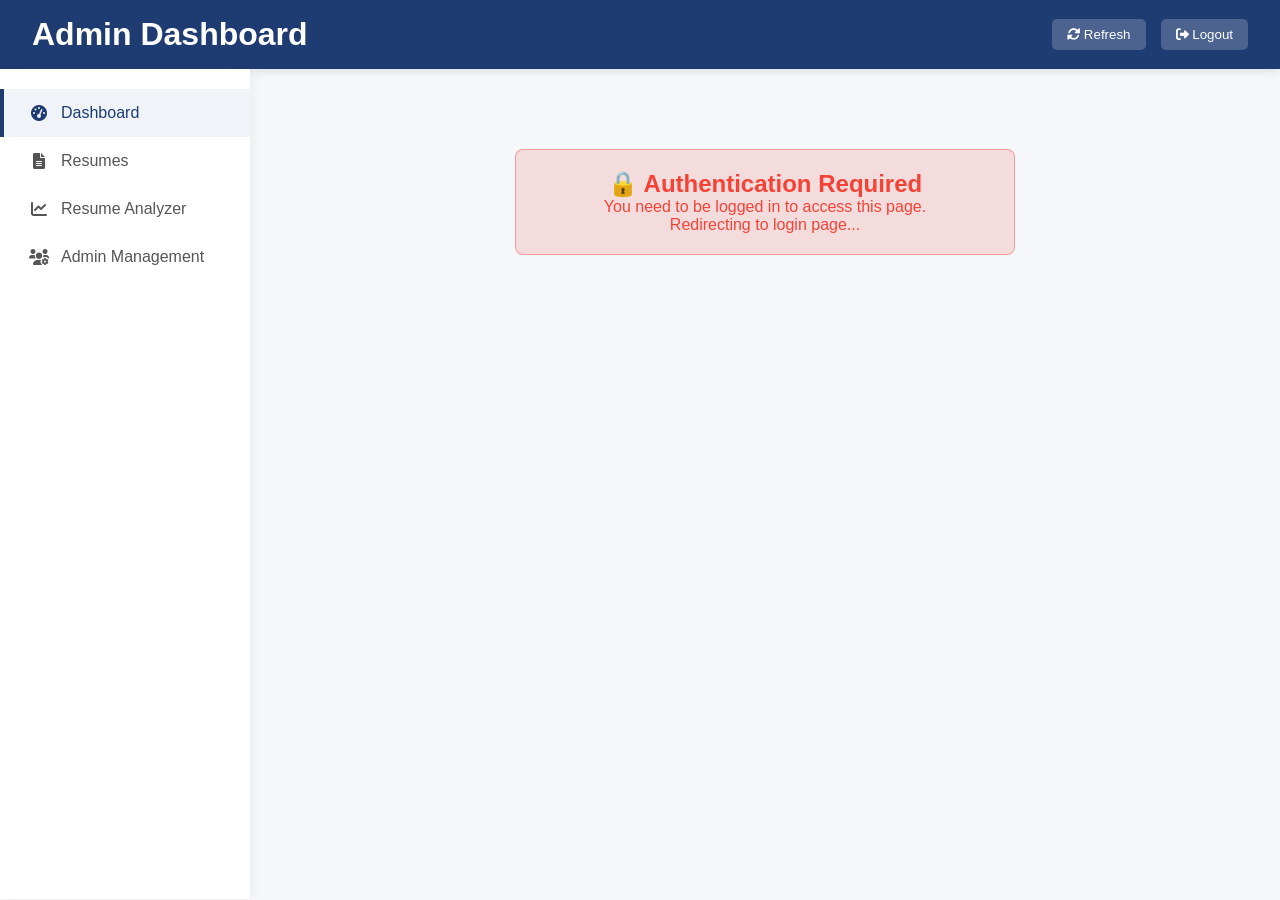
<file: admin-dashboard.html>
<!DOCTYPE html>
<html lang="en">
<head>
    <meta charset="UTF-8">
    <meta name="viewport" content="width=device-width, initial-scale=1.0">
    <title>Admin Dashboard - AIU Smart Resume Analyzer</title>
    <link rel="icon" type="image/png" href="/static/favicon.png">
    <link rel="stylesheet" href="https://cdnjs.cloudflare.com/ajax/libs/font-awesome/6.0.0/css/all.min.css">
    <style>
        * {
            margin: 0;
            padding: 0;
            box-sizing: border-box;
            font-family: 'Segoe UI', Tahoma, Geneva, Verdana, sans-serif;
        }
        
        body {
            background-color: #f5f7fa;
            min-height: 100vh;
        }
        
        .admin-header {
            background: #1e3c72;
            color: white;
            padding: 1rem 2rem;
            display: flex;
            justify-content: space-between;
            align-items: center;
            box-shadow: 0 2px 10px rgba(0, 0, 0, 0.1);
        }
        
        .logo-section h1 {
            margin: 0;
        }
        
        .admin-actions {
            display: flex;
            gap: 15px;
        }
        
        .admin-actions button {
            background: rgba(255, 255, 255, 0.2);
            border: none;
            color: white;
            padding: 8px 15px;
            border-radius: 5px;
            cursor: pointer;
            transition: background 0.3s;
        }
        
        .admin-actions button:hover {
            background: rgba(255, 255, 255, 0.3);
        }
        
        .admin-actions button:disabled {
            background: rgba(255, 255, 255, 0.1);
            cursor: not-allowed;
            opacity: 0.6;
        }
        
        .admin-container {
            display: flex;
            min-height: calc(100vh - 70px);
        }
        
        .sidebar {
            width: 250px;
            background: white;
            padding: 20px 0;
            box-shadow: 2px 0 10px rgba(0, 0, 0, 0.05);
        }
        
        .sidebar-menu {
            list-style: none;
        }
        
        .menu-item {
            padding: 15px 25px;
            display: flex;
            align-items: center;
            color: #555;
            cursor: pointer;
            transition: all 0.3s;
            border-left: 4px solid transparent;
        }
        
        .menu-item i {
            margin-right: 12px;
            width: 20px;
            text-align: center;
        }
        
        .menu-item:hover, .menu-item.active {
            background: #f0f4f8;
            color: #1e3c72;
            border-left: 4px solid #1e3c72;
        }
        
        .content {
            flex: 1;
            padding: 30px;
            overflow-y: auto;
        }
        
        .dashboard-title {
            margin-bottom: 25px;
            color: #1e3c72;
            padding-bottom: 15px;
            border-bottom: 2px solid #eaeaea;
        }
        
        .stats-container {
            display: grid;
            grid-template-columns: repeat(auto-fit, minmax(250px, 1fr));
            gap: 20px;
            margin-bottom: 30px;
        }
        
        .stat-card {
            background: white;
            border-radius: 10px;
            padding: 25px;
            box-shadow: 0 5px 15px rgba(0, 0, 0, 0.05);
            text-align: center;
        }
        
        .stat-card i {
            font-size: 2.5rem;
            margin-bottom: 15px;
            color: #1e3c72;
        }
        
        .stat-value {
            font-size: 2rem;
            font-weight: bold;
            color: #1e3c72;
            margin-bottom: 5px;
        }
        
        .stat-label {
            color: #777;
            font-size: 1rem;
        }
        
        .data-table {
            width: 100%;
            border-collapse: collapse;
            background: white;
            border-radius: 10px;
            overflow: hidden;
            box-shadow: 0 5px 15px rgba(0, 0, 0, 0.05);
            margin-top: 20px;
        }
        
        .data-table th {
            background: #1e3c72;
            color: white;
            padding: 15px;
            text-align: left;
        }
        
        .data-table td {
            padding: 15px;
            border-bottom: 1px solid #eee;
        }
        
        .data-table tr:hover {
            background: #f9f9f9;
        }
        
        .action-btn {
            padding: 5px 10px;
            margin-right: 5px;
            border: none;
            border-radius: 4px;
            cursor: pointer;
            color: white;
            font-size: 0.9rem;
            text-decoration: none;
            display: inline-block;
        }
        
        .analyze-btn {
            background: #2196F3;
        }
        
        .analyze-btn:hover {
            background: #1976D2;
        }
        
        .analyze-btn:disabled {
            background: #9e9e9e;
            cursor: not-allowed;
        }
        
        .download-btn {
            background: #4caf50;
        }
        
        .download-btn:hover {
            background: #45a049;
        }
        
        .view-btn {
            background: #ff9800;
        }
        
        .view-btn:hover {
            background: #f57c00;
        }
        
        .delete-btn {
            background: #f44336;
        }
        
        .delete-btn:hover {
            background: #d32f2f;
        }
        
        .status-badge {
            padding: 4px 12px;
            border-radius: 20px;
            font-size: 0.8rem;
            font-weight: 500;
        }
        
        .status-pending {
            background: #fff3cd;
            color: #856404;
        }
        
        .status-analyzed {
            background: #d4edda;
            color: #155724;
        }
        
        .loader {
            border: 5px solid #f3f3f3;
            border-top: 5px solid #1e3c72;
            border-radius: 50%;
            width: 50px;
            height: 50px;
            animation: spin 1s linear infinite;
            margin: 30px auto;
            display: none;
        }
        
        @keyframes spin {
            0% { transform: rotate(0deg); }
            100% { transform: rotate(360deg); }
        }
        
        .error-message {
            background: rgba(244, 67, 54, 0.15);
            border: 1px solid rgba(244, 67, 54, 0.4);
            color: #f44336;
            padding: 15px;
            border-radius: 8px;
            margin-bottom: 20px;
            text-align: center;
            display: none;
        }
        
        .search-box {
            padding: 10px 15px;
            border: 1px solid #ddd;
            border-radius: 4px;
            width: 300px;
            margin-bottom: 20px;
        }
        
        .toast {
            position: fixed;
            bottom: 20px;
            right: 20px;
            background: #333;
            color: white;
            padding: 12px 20px;
            border-radius: 6px;
            box-shadow: 0 4px 12px rgba(0, 0, 0, 0.3);
            z-index: 10000;
            opacity: 0;
            transform: translateY(100px);
            transition: all 0.3s ease;
        }

        .toast.show {
            opacity: 1;
            transform: translateY(0);
        }

        .toast.success {
            background: #4caf50;
        }

        .toast.error {
            background: #f44336;
        }

        .auth-error {
            background: rgba(244, 67, 54, 0.15);
            border: 1px solid rgba(244, 67, 54, 0.4);
            color: #f44336;
            padding: 20px;
            border-radius: 8px;
            text-align: center;
            margin: 50px auto;
            max-width: 500px;
        }

        /* Modal Styles */
        .modal {
            display: none;
            position: fixed;
            z-index: 1000;
            left: 0;
            top: 0;
            width: 100%;
            height: 100%;
            background-color: rgba(0,0,0,0.5);
        }

        .modal-content {
            background-color: white;
            margin: 5% auto;
            padding: 0;
            border-radius: 10px;
            width: 90%;
            max-width: 900px;
            max-height: 80%;
            overflow-y: auto;
            position: relative;
        }

        .modal-header {
            background: #1e3c72;
            color: white;
            padding: 20px;
            border-radius: 10px 10px 0 0;
            display: flex;
            justify-content: space-between;
            align-items: center;
        }

        .modal-header h2 {
            margin: 0;
        }

        .close {
            color: white;
            font-size: 28px;
            font-weight: bold;
            cursor: pointer;
            background: none;
            border: none;
        }

        .close:hover {
            opacity: 0.7;
        }

        .modal-body {
            padding: 30px;
        }

        .analysis-result {
            margin-bottom: 30px;
        }

        .analysis-chart {
            text-align: center;
            margin: 20px 0;
        }

        .analysis-chart img {
            max-width: 100%;
            border-radius: 8px;
            box-shadow: 0 4px 8px rgba(0,0,0,0.1);
        }

        .score-display {
            text-align: center;
            margin: 20px 0;
            padding: 30px;
            background: linear-gradient(135deg, #667eea 0%, #764ba2 100%);
            color: white;
            border-radius: 15px;
        }

        .score-value {
            font-size: 4rem;
            font-weight: bold;
            margin-bottom: 10px;
        }

        .score-subtitle {
            font-size: 1.2rem;
            opacity: 0.9;
        }

        .analysis-section {
            margin-bottom: 30px;
        }

        .analysis-section h3 {
            color: #1e3c72;
            margin-bottom: 15px;
            border-bottom: 2px solid #eee;
            padding-bottom: 8px;
        }

        .category-grid {
            display: grid;
            grid-template-columns: repeat(auto-fit, minmax(280px, 1fr));
            gap: 20px;
            margin-top: 20px;
        }

        .category-card {
            background: #f8f9fa;
            padding: 20px;
            border-radius: 10px;
            border-left: 5px solid #1e3c72;
            transition: transform 0.2s;
        }

        .category-card:hover {
            transform: translateY(-2px);
            box-shadow: 0 4px 12px rgba(0,0,0,0.1);
        }

        .category-header {
            display: flex;
            justify-content: space-between;
            align-items: center;
            margin-bottom: 15px;
        }

        .category-title {
            color: #1e3c72;
            font-weight: bold;
            font-size: 1.1rem;
        }

        .category-score {
            background: #1e3c72;
            color: white;
            padding: 4px 12px;
            border-radius: 20px;
            font-size: 0.9rem;
            font-weight: bold;
        }

        .keyword-list {
            display: flex;
            flex-wrap: wrap;
            gap: 8px;
        }

        .keyword-tag {
            background: #e3f2fd;
            color: #1976d2;
            padding: 4px 12px;
            border-radius: 15px;
            font-size: 0.85rem;
            border: 1px solid #bbdefb;
        }

        .no-keywords {
            color: #999;
            font-style: italic;
        }

        .form-container {
            background: white;
            padding: 30px;
            border-radius: 10px;
            box-shadow: 0 5px 15px rgba(0, 0, 0, 0.05);
            margin-bottom: 30px;
        }

        .form-group {
            margin-bottom: 20px;
        }

        .form-group label {
            display: block;
            margin-bottom: 5px;
            font-weight: 500;
            color: #333;
        }

        .form-group input {
            width: 100%;
            padding: 10px 15px;
            border: 1px solid #ddd;
            border-radius: 5px;
            font-size: 1rem;
        }

        .form-group input:focus {
            border-color: #1e3c72;
            outline: none;
        }

        .btn-primary {
            background: #1e3c72;
            color: white;
            padding: 10px 20px;
            border: none;
            border-radius: 5px;
            cursor: pointer;
            font-size: 1rem;
        }

        .btn-primary:hover {
            background: #2a5490;
        }

        .admin-list {
            background: white;
            border-radius: 10px;
            overflow: hidden;
            box-shadow: 0 5px 15px rgba(0, 0, 0, 0.05);
        }

        .admin-item {
            padding: 20px;
            border-bottom: 1px solid #eee;
            display: flex;
            justify-content: space-between;
            align-items: center;
        }

        .admin-item:last-child {
            border-bottom: none;
        }

        .admin-info h4 {
            margin: 0 0 5px 0;
            color: #333;
        }

        .admin-info p {
            margin: 0;
            color: #666;
            font-size: 0.9rem;
        }

        .admin-actions-item {
            display: flex;
            gap: 10px;
        }

        .info-row {
            display: grid;
            grid-template-columns: repeat(auto-fit, minmax(200px, 1fr));
            gap: 15px;
            margin-bottom: 20px;
            padding: 20px;
            background: #f8f9fa;
            border-radius: 10px;
        }

        .info-item {
            display: flex;
            flex-direction: column;
        }

        .info-label {
            font-weight: 500;
            color: #666;
            font-size: 0.9rem;
            margin-bottom: 5px;
        }

        .info-value {
            color: #333;
            font-size: 1rem;
        }
    </style>
</head>
<body>
    <!-- Toast container -->
    <div id="toastContainer"></div>

    <!-- Analysis Modal -->
    <div id="analysisModal" class="modal">
        <div class="modal-content">
            <div class="modal-header">
                <h2>Resume Analysis Results</h2>
                <button class="close" onclick="closeAnalysisModal()">&times;</button>
            </div>
            <div class="modal-body" id="analysisModalBody">
                <!-- Analysis content will be loaded here -->
            </div>
        </div>
    </div>

    <header class="admin-header">
        <div class="logo-section">
            <h1>Admin Dashboard</h1>
        </div>
        <div class="admin-actions">
            <button id="refreshBtn"><i class="fas fa-sync-alt"></i> Refresh</button>
            <button id="logoutBtn"><i class="fas fa-sign-out-alt"></i> Logout</button>
        </div>
    </header>
    
    <div class="admin-container">
        <nav class="sidebar">
            <ul class="sidebar-menu">
                <li class="menu-item active" data-section="dashboard">
                    <i class="fas fa-tachometer-alt"></i> Dashboard
                </li>
                <li class="menu-item" data-section="resumes">
                    <i class="fas fa-file-alt"></i> Resumes
                </li>
                <li class="menu-item" data-section="analyzer">
                    <i class="fas fa-chart-line"></i> Resume Analyzer
                </li>
                <li class="menu-item" data-section="admins">
                    <i class="fas fa-users-cog"></i> Admin Management
                </li>
            </ul>
        </nav>
        
        <main class="content">
            <!-- Dashboard Section -->
            <div id="dashboardSection" class="dashboard-section">
                <h2 class="dashboard-title">System Overview</h2>
                
                <div class="stats-container">
                    <div class="stat-card">
                        <i class="fas fa-users"></i>
                        <div class="stat-value" id="totalUsers">Loading...</div>
                        <div class="stat-label">Total Users</div>
                    </div>
                    
                    <div class="stat-card">
                        <i class="fas fa-file-alt"></i>
                        <div class="stat-value" id="totalResumes">Loading...</div>
                        <div class="stat-label">Resumes Uploaded</div>
                    </div>
                    
                    <div class="stat-card">
                        <i class="fas fa-chart-line"></i>
                        <div class="stat-value" id="totalAnalyzed">Loading...</div>
                        <div class="stat-label">Resumes Analyzed</div>
                    </div>
                    
                    <div class="stat-card">
                        <i class="fas fa-star"></i>
                        <div class="stat-value" id="averageScore">Loading...</div>
                        <div class="stat-label">Average ATS Score</div>
                    </div>
                </div>
                
                <h3>Recent Uploads</h3>
                <div id="recentResumes">
                    <p>Loading recent uploads...</p>
                </div>
            </div>
            
            <!-- Resumes Section -->
            <div id="resumesSection" style="display: none;">
                <h2 class="dashboard-title">Resume Management</h2>
                
                <input type="text" id="searchInput" class="search-box" placeholder=" Search resumes...">
                
                <table class="data-table" id="resumesTable">
                    <thead>
                        <tr>
                            <th>Name</th>
                            <th>Email</th>
                            <th>Upload Date</th>
                            <th>Status</th>
                            <th>Score</th>
                            <th>Applied For</th>
                            <th>Actions</th>
                        </tr>
                    </thead>
                    <tbody id="resumesTableBody">
                        <!-- Data will be populated here -->
                    </tbody>
                </table>
                <div class="loader" id="tableLoader"></div>
                <div id="errorMessage" class="error-message"></div>
            </div>
            
            <!-- Resume Analyzer Section -->
            <div id="analyzerSection" style="display: none;">
                <h2 class="dashboard-title">Resume Analyzer</h2>
                
                <h3>Select Resume to Analyze</h3>
                <p>Choose a resume from the list below to perform detailed ATS analysis and generate comprehensive scoring.</p>
                
                <table class="data-table" id="analyzerTable">
                    <thead>
                        <tr>
                            <th>Name</th>
                            <th>Email</th>
                            <th>Upload Date</th>
                            <th>Applied For</th>
                            <th>Status</th>
                            <th>Action</th>
                        </tr>
                    </thead>
                    <tbody id="analyzerTableBody">
                        <!-- Data will be populated here -->
                    </tbody>
                </table>
                <div class="loader" id="analyzerLoader"></div>
            </div>

            <!-- Admin Management Section -->
            <div id="adminsSection" style="display: none;">
                <h2 class="dashboard-title">Admin Management</h2>
                
                <div class="form-container">
                    <h3>Add New Admin</h3>
                    <form id="addAdminForm">
                        <div class="form-group">
                            <label for="adminEmail">Email Address</label>
                            <input type="email" id="adminEmail" name="email" required>
                        </div>
                        <div class="form-group">
                            <label for="adminPassword">Password</label>
                            <input type="password" id="adminPassword" name="password" required>
                        </div>
                        <div class="form-group">
                            <label for="adminPasswordConfirm">Confirm Password</label>
                            <input type="password" id="adminPasswordConfirm" name="confirm_password" required>
                        </div>
                        <button type="submit" class="btn-primary">
                            <i class="fas fa-plus"></i> Add Admin
                        </button>
                    </form>
                </div>

                <div class="admin-list" id="adminsList">
                    <!-- Admin list will be populated here -->
                </div>
                <div class="loader" id="adminsLoader"></div>
            </div>
            
            <!-- Authentication Error Section -->
            <div id="authErrorSection" class="auth-error" style="display: none;">
                <h2>🔒 Authentication Required</h2>
                <p>You need to be logged in to access this page.</p>
                <p>Redirecting to login page...</p>
            </div>
        </main>
    </div>

    <script>
        // Global variables
        let jwtToken = localStorage.getItem('admin_token');
        let allResumes = [];
        let currentSection = 'dashboard';
        
        document.addEventListener('DOMContentLoaded', function() {
            console.log('Dashboard loaded with token:', jwtToken ? 'Present' : 'Missing');
            
            // If no token, show error and redirect
            if (!jwtToken) {
                document.getElementById('authErrorSection').style.display = 'block';
                document.getElementById('dashboardSection').style.display = 'none';
                
                setTimeout(() => {
                    window.location.href = '/admin-login';
                }, 2000);
                return;
            }
            
            // Initialize dashboard
            initializeDashboard();
        });
        
        function initializeDashboard() {
            console.log('Initializing dashboard...');
            
            // Event listeners
            document.getElementById('logoutBtn').addEventListener('click', handleLogout);
            document.getElementById('refreshBtn').addEventListener('click', handleRefresh);
            document.getElementById('searchInput').addEventListener('input', handleSearch);
            document.getElementById('addAdminForm').addEventListener('submit', handleAddAdmin);
            
            // Menu navigation
            document.querySelectorAll('.menu-item').forEach(item => {
                item.addEventListener('click', function() {
                    const section = this.getAttribute('data-section');
                    switchSection(section);
                });
            });
            
            // Load initial data
            loadDashboardData();
        }
        
        function showToast(message, type = 'info') {
            const toastContainer = document.getElementById('toastContainer');
            const toast = document.createElement('div');
            toast.className = `toast ${type}`;
            toast.textContent = message;
            
            toastContainer.appendChild(toast);
            
            setTimeout(() => toast.classList.add('show'), 100);
            
            setTimeout(() => {
                toast.classList.remove('show');
                setTimeout(() => {
                    if (toastContainer.contains(toast)) {
                        toastContainer.removeChild(toast);
                    }
                }, 300);
            }, 3000);
        }
        
        function handleLogout() {
            if (confirm('Are you sure you want to logout?')) {
                localStorage.removeItem('admin_token');
                window.location.href = '/admin-login';
            }
        }
        
        function handleRefresh() {
            if (currentSection === 'resumes') {
                loadResumesData();
            } else if (currentSection === 'analyzer') {
                loadAnalyzerData();
            } else if (currentSection === 'admins') {
                loadAdminsData();
            } else {
                loadDashboardData();
            }
            showToast('Data refreshed successfully', 'success');
        }
        
        function handleSearch() {
            const searchTerm = document.getElementById('searchInput').value.toLowerCase();
            if (!searchTerm) {
                populateResumesTable(allResumes);
                return;
            }
            
            const filtered = allResumes.filter(resume => 
                (resume.name && resume.name.toLowerCase().includes(searchTerm)) ||
                (resume.email && resume.email.toLowerCase().includes(searchTerm)) ||
                (resume.file_name && resume.file_name.toLowerCase().includes(searchTerm)) ||
                (resume.applied_role && resume.applied_role.toLowerCase().includes(searchTerm))
            );
            
            populateResumesTable(filtered);
        }
        
        function switchSection(section) {
            console.log('Switching to section:', section);
            currentSection = section;
            
            // Update active menu item
            document.querySelectorAll('.menu-item').forEach(i => i.classList.remove('active'));
            document.querySelector(`[data-section="${section}"]`).classList.add('active');
            
            // Show selected section
            document.getElementById('dashboardSection').style.display = 'none';
            document.getElementById('resumesSection').style.display = 'none';
            document.getElementById('analyzerSection').style.display = 'none';
            document.getElementById('adminsSection').style.display = 'none';
            
            if (section === 'dashboard') {
                document.getElementById('dashboardSection').style.display = 'block';
                loadDashboardData();
            } else if (section === 'resumes') {
                document.getElementById('resumesSection').style.display = 'block';
                loadResumesData();
            } else if (section === 'analyzer') {
                document.getElementById('analyzerSection').style.display = 'block';
                loadAnalyzerData();
            } else if (section === 'admins') {
                document.getElementById('adminsSection').style.display = 'block';
                loadAdminsData();
            }
        }
        
        async function loadDashboardData() {
            console.log('Loading dashboard data...');
            
            try {
                document.getElementById('totalUsers').textContent = 'Loading...';
                document.getElementById('totalResumes').textContent = 'Loading...';
                document.getElementById('totalAnalyzed').textContent = 'Loading...';
                document.getElementById('averageScore').textContent = 'Loading...';
                
                const statsResponse = await fetch('/api/admin/stats', {
                    headers: {
                        'Authorization': `Bearer ${jwtToken}`
                    }
                });
                
                if (!statsResponse.ok) {
                    if (statsResponse.status === 401) {
                        localStorage.removeItem('admin_token');
                        window.location.href = '/admin-login';
                        return;
                    }
                    throw new Error('Failed to fetch dashboard statistics');
                }
                
                const stats = await statsResponse.json();
                console.log('Dashboard stats:', stats);
                
                document.getElementById('totalUsers').textContent = stats.total_users || 0;
                document.getElementById('totalResumes').textContent = stats.total_resumes || 0;
                
                // Load resumes for additional calculations
                const resumesResponse = await fetch('/api/admin/resumes', {
                    headers: {
                        'Authorization': `Bearer ${jwtToken}`
                    }
                });
                
                if (resumesResponse.ok) {
                    const resumes = await resumesResponse.json();
                    console.log('Loaded resumes:', resumes.length);
                    
                    const analyzedCount = resumes.filter(r => r.ats_score != null).length;
                    document.getElementById('totalAnalyzed').textContent = analyzedCount;
                    
                    const analyzedResumes = resumes.filter(r => r.ats_score != null);
                    if (analyzedResumes.length > 0) {
                        const avgScore = analyzedResumes.reduce((sum, r) => sum + (r.ats_score || 0), 0) / analyzedResumes.length;
                        document.getElementById('averageScore').textContent = `${avgScore.toFixed(1)}%`;
                    } else {
                        document.getElementById('averageScore').textContent = 'N/A';
                    }
                    
                    updateRecentResumesTable(resumes);
                } else {
                    document.getElementById('totalAnalyzed').textContent = 'Error';
                    document.getElementById('averageScore').textContent = 'Error';
                }
                
            } catch (error) {
                console.error('Dashboard error:', error);
                document.getElementById('totalUsers').textContent = 'Error';
                document.getElementById('totalResumes').textContent = 'Error';
                document.getElementById('totalAnalyzed').textContent = 'Error';
                document.getElementById('averageScore').textContent = 'Error';
                showToast('Failed to load dashboard data', 'error');
            }
        }
        
        function updateRecentResumesTable(resumes) {
            const recentResumesDiv = document.getElementById('recentResumes');
            
            if (!resumes || resumes.length === 0) {
                recentResumesDiv.innerHTML = '<p>No resume uploads found</p>';
                return;
            }
            
            const recent = [...resumes].sort((a, b) => 
                new Date(b.upload_date || Date.now()) - new Date(a.upload_date || Date.now())
            ).slice(0, 5);
            
            recentResumesDiv.innerHTML = `
                <table class="data-table">
                    <thead>
                        <tr>
                            <th>Name</th>
                            <th>Upload Date</th>
                            <th>Status</th>
                            <th>Score</th>
                            <th>Role</th>
                        </tr>
                    </thead>
                    <tbody>
                        ${recent.map(resume => {
                            const date = resume.upload_date || '';
                            const isAnalyzed = resume.ats_score != null;
                            return `
                            <tr>
                                <td>${resume.name || 'N/A'}</td>
                                <td>${date.split(' ')[0] || 'N/A'}</td>
                                <td>
                                    <span class="status-badge ${isAnalyzed ? 'status-analyzed' : 'status-pending'}">
                                        ${isAnalyzed ? 'Analyzed' : 'Pending'}
                                    </span>
                                </td>
                                <td><strong>${isAnalyzed ? resume.ats_score + '%' : 'N/A'}</strong></td>
                                <td>${resume.applied_role || 'N/A'}</td>
                            </tr>
                        `}).join('')}
                    </tbody>
                </table>
            `;
        }
        
        async function loadResumesData() {
            console.log('Loading resumes data...');
            
            const loader = document.getElementById('tableLoader');
            const errorMsg = document.getElementById('errorMessage');
            const tableBody = document.getElementById('resumesTableBody');
            
            loader.style.display = 'block';
            errorMsg.style.display = 'none';
            tableBody.innerHTML = '';
            
            try {
                const response = await fetch('/api/admin/resumes', {
                    headers: {
                        'Authorization': `Bearer ${jwtToken}`
                    }
                });
                
                if (!response.ok) {
                    if (response.status === 401) {
                        localStorage.removeItem('admin_token');
                        window.location.href = '/admin-login';
                        return;
                    }
                    throw new Error('Failed to fetch resumes');
                }
                
                allResumes = await response.json();
                console.log('Loaded resumes:', allResumes.length);
                populateResumesTable(allResumes);
                
            } catch (error) {
                console.error('Resumes error:', error);
                errorMsg.textContent = `Error: ${error.message}`;
                errorMsg.style.display = 'block';
            } finally {
                loader.style.display = 'none';
            }
        }
        
        function populateResumesTable(resumes) {
            const tableBody = document.getElementById('resumesTableBody');
            
            if (resumes.length === 0) {
                tableBody.innerHTML = `
                    <tr>
                        <td colspan="7">No resume uploads found</td>
                    </tr>
                `;
                return;
            }
            
            const sortedResumes = [...resumes].sort((a, b) => 
                new Date(b.upload_date || Date.now()) - new Date(a.upload_date || Date.now())
            );
            
            tableBody.innerHTML = sortedResumes.map(resume => {
                const date = resume.upload_date || '';
                const displayDate = date ? date.split(' ')[0] : 'N/A';
                const isAnalyzed = resume.ats_score != null;
                
                return `
                <tr>
                    <td>${resume.name || 'N/A'}</td>
                    <td>${resume.email || 'N/A'}</td>
                    <td>${displayDate}</td>
                    <td>
                        <span class="status-badge ${isAnalyzed ? 'status-analyzed' : 'status-pending'}">
                            ${isAnalyzed ? 'Analyzed' : 'Pending'}
                        </span>
                    </td>
                    <td><strong>${isAnalyzed ? resume.ats_score + '%' : 'N/A'}</strong></td>
                    <td>${resume.applied_role || 'Not specified'}</td>
                    <td>
                        ${!isAnalyzed ? `
                            <button class="action-btn analyze-btn" onclick="analyzeResume('${resume.id}')">
                                <i class="fas fa-chart-line"></i> Analyze
                            </button>
                        ` : `
                            <button class="action-btn view-btn" onclick="viewAnalysis('${resume.id}')">
                                <i class="fas fa-eye"></i> View
                            </button>
                        `}
                        <button class="action-btn download-btn" onclick="downloadResume('${resume.id}')">
                            <i class="fas fa-download"></i> Download
                        </button>
                        <button class="action-btn delete-btn" onclick="deleteResume('${resume.id}')">
                            <i class="fas fa-trash"></i> Delete
                        </button>
                    </td>
                </tr>
                `;
            }).join('');
        }
        
        async function loadAnalyzerData() {
            console.log('Loading analyzer data...');
            
            const loader = document.getElementById('analyzerLoader');
            const tableBody = document.getElementById('analyzerTableBody');
            
            loader.style.display = 'block';
            tableBody.innerHTML = '';
            
            try {
                const response = await fetch('/api/admin/resumes', {
                    headers: {
                        'Authorization': `Bearer ${jwtToken}`
                    }
                });
                
                if (!response.ok) {
                    throw new Error('Failed to fetch resumes');
                }
                
                const resumes = await response.json();
                populateAnalyzerTable(resumes);
                
            } catch (error) {
                console.error('Analyzer error:', error);
                tableBody.innerHTML = `
                    <tr>
                        <td colspan="6">Error loading resumes: ${error.message}</td>
                    </tr>
                `;
            } finally {
                loader.style.display = 'none';
            }
        }
        
        function populateAnalyzerTable(resumes) {
            const tableBody = document.getElementById('analyzerTableBody');
            
            if (resumes.length === 0) {
                tableBody.innerHTML = `
                    <tr>
                        <td colspan="6">No resumes available for analysis</td>
                    </tr>
                `;
                return;
            }
            
            const sortedResumes = [...resumes].sort((a, b) => 
                new Date(b.upload_date || Date.now()) - new Date(a.upload_date || Date.now())
            );
            
            tableBody.innerHTML = sortedResumes.map(resume => {
                const date = resume.upload_date || '';
                const displayDate = date ? date.split(' ')[0] : 'N/A';
                const isAnalyzed = resume.ats_score != null;
                
                return `
                <tr>
                    <td>${resume.name || 'N/A'}</td>
                    <td>${resume.email || 'N/A'}</td>
                    <td>${displayDate}</td>
                    <td>${resume.applied_role || 'Not specified'}</td>
                    <td>
                        <span class="status-badge ${isAnalyzed ? 'status-analyzed' : 'status-pending'}">
                            ${isAnalyzed ? 'Analyzed (' + resume.ats_score + '%)' : 'Pending Analysis'}
                        </span>
                    </td>
                    <td>
                        ${!isAnalyzed ? `
                            <button class="action-btn analyze-btn" onclick="analyzeResume('${resume.id}')">
                                <i class="fas fa-chart-line"></i> Analyze Now
                            </button>
                        ` : `
                            <button class="action-btn view-btn" onclick="viewAnalysis('${resume.id}')">
                                <i class="fas fa-eye"></i> View Analysis
                            </button>
                        `}
                    </td>
                </tr>
                `;
            }).join('');
        }

        async function loadAdminsData() {
            console.log('Loading admins data...');
            
            const loader = document.getElementById('adminsLoader');
            const adminsList = document.getElementById('adminsList');
            
            loader.style.display = 'block';
            adminsList.innerHTML = '';
            
            try {
                const response = await fetch('/api/admin/admins', {
                    headers: {
                        'Authorization': `Bearer ${jwtToken}`
                    }
                });
                
                if (!response.ok) {
                    if (response.status === 401) {
                        localStorage.removeItem('admin_token');
                        window.location.href = '/admin-login';
                        return;
                    }
                    throw new Error('Failed to fetch admins');
                }
                
                const admins = await response.json();
                console.log('Loaded admins:', admins.length);
                populateAdminsList(admins);
                
            } catch (error) {
                console.error('Admins error:', error);
                adminsList.innerHTML = `<p style="text-align: center; color: #f44336; padding: 20px;">Error loading admins: ${error.message}</p>`;
            } finally {
                loader.style.display = 'none';
            }
        }

        function populateAdminsList(admins) {
            const adminsList = document.getElementById('adminsList');
            
            if (admins.length === 0) {
                adminsList.innerHTML = '<p style="text-align: center; padding: 20px;">No admins found</p>';
                return;
            }
            
            adminsList.innerHTML = admins.map(admin => {
                const createdDate = admin.created_at ? new Date(admin.created_at).toLocaleDateString() : 'N/A';
                const lastLogin = admin.last_login ? new Date(admin.last_login).toLocaleDateString() : 'Never';
                
                return `
                <div class="admin-item">
                    <div class="admin-info">
                        <h4>👤 ${admin.email}</h4>
                        <p>📅 Created: ${createdDate} | 🔐 Last Login: ${lastLogin}</p>
                        ${admin.created_by ? `<p>👥 Created by: ${admin.created_by}</p>` : ''}
                    </div>
                    <div class="admin-actions-item">
                        <button class="action-btn delete-btn" onclick="deleteAdmin('${admin.id}', '${admin.email}')">
                            <i class="fas fa-trash"></i> Delete
                        </button>
                    </div>
                </div>
                `;
            }).join('');
        }

        async function handleAddAdmin(e) {
            e.preventDefault();
            
            const formData = new FormData(e.target);
            const adminData = Object.fromEntries(formData.entries());
            
            if (adminData.password !== adminData.confirm_password) {
                showToast('Passwords do not match', 'error');
                return;
            }
            
            try {
                const response = await fetch('/api/admin/admins', {
                    method: 'POST',
                    headers: {
                        'Authorization': `Bearer ${jwtToken}`,
                        'Content-Type': 'application/json'
                    },
                    body: JSON.stringify(adminData)
                });
                
                if (!response.ok) {
                    const errorData = await response.json();
                    throw new Error(errorData.detail || 'Failed to create admin');
                }
                
                showToast('Admin created successfully!', 'success');
                e.target.reset();
                loadAdminsData();
                
            } catch (error) {
                console.error('Add admin error:', error);
                showToast(`Failed to create admin: ${error.message}`, 'error');
            }
        }
        
        // Global functions for button clicks
        window.analyzeResume = async function(resumeId) {
            console.log('Analyzing resume:', resumeId);
            
            const button = event.target.closest('button');
            if (button) {
                button.disabled = true;
                button.innerHTML = '<i class="fas fa-spinner fa-spin"></i> Analyzing...';
            }
            
            try {
                showToast('Starting comprehensive resume analysis...', 'info');
                
                const response = await fetch(`/api/admin/resumes/${resumeId}/analyze`, {
                    method: 'POST',
                    headers: {
                        'Authorization': `Bearer ${jwtToken}`
                    }
                });
                
                if (!response.ok) {
                    if (response.status === 401) {
                        localStorage.removeItem('admin_token');
                        window.location.href = '/admin-login';
                        return;
                    }
                    const errorData = await response.json();
                    throw new Error(errorData.detail || 'Analysis failed');
                }
                
                const analysisData = await response.json();
                console.log('Analysis completed:', analysisData);
                
                showToast('Resume analysis completed successfully!', 'success');
                
                // Refresh data
                if (currentSection === 'resumes') {
                    loadResumesData();
                } else if (currentSection === 'analyzer') {
                    loadAnalyzerData();
                }
                loadDashboardData();
                
            } catch (error) {
                console.error('Analysis error:', error);
                showToast(`Analysis failed: ${error.message}`, 'error');
            } finally {
                if (button) {
                    button.disabled = false;
                    button.innerHTML = '<i class="fas fa-chart-line"></i> Analyze';
                }
            }
        };

        window.viewAnalysis = async function(resumeId) {
            console.log('Viewing analysis for resume:', resumeId);
            
            try {
                const response = await fetch(`/api/admin/resumes/${resumeId}`, {
                    headers: {
                        'Authorization': `Bearer ${jwtToken}`
                    }
                });
                
                if (!response.ok) {
                    throw new Error('Failed to fetch resume data');
                }
                
                const resumeData = await response.json();
                
                if (!resumeData.analysis_data) {
                    showToast('No analysis data available', 'error');
                    return;
                }
                
                showAnalysisModal(resumeData);
                
            } catch (error) {
                console.error('View analysis error:', error);
                showToast(`Failed to load analysis: ${error.message}`, 'error');
            }
        };

        function showAnalysisModal(resumeData) {
            const modal = document.getElementById('analysisModal');
            const modalBody = document.getElementById('analysisModalBody');
            
            const analysisData = resumeData.analysis_data;
            const extractionResults = analysisData.extraction_results || {};

            modalBody.innerHTML = `
                <div class="score-display">
                    <div class="score-value">${resumeData.ats_score}%</div>
                    <div class="score-subtitle">ATS Score for ${resumeData.applied_role}</div>
                </div>

                <div class="info-row">
                    <div class="info-item">
                        <div class="info-label">👤 Candidate Name</div>
                        <div class="info-value">${resumeData.name || 'N/A'}</div>
                    </div>
                    <div class="info-item">
                        <div class="info-label">📧 Email</div>
                        <div class="info-value">${resumeData.email || 'N/A'}</div>
                    </div>
                    <div class="info-item">
                        <div class="info-label">💼 Applied Role</div>
                        <div class="info-value">${resumeData.applied_role || 'N/A'}</div>
                    </div>
                    <div class="info-item">
                        <div class="info-label">📅 Analysis Date</div>
                        <div class="info-value">${resumeData.analysis_date || 'N/A'}</div>
                    </div>
                </div>
                
                ${analysisData.chart ? `
                <div class="analysis-section">
                    <h3>📊 Keywords Analysis Chart</h3>
                    <div class="analysis-chart">
                        <img src="data:image/png;base64,${analysisData.chart}" alt="Analysis Chart">
                    </div>
                </div>
                ` : ''}
                
                <div class="analysis-section">
                    <h3>🏷️ Keywords Found by Category</h3>
                    <div class="category-grid">
                        ${Object.entries(extractionResults).map(([category, keywords]) => `
                            <div class="category-card">
                                <div class="category-header">
                                    <div class="category-title">${category}</div>
                                    <div class="category-score">${keywords.length} found</div>
                                </div>
                                <div class="keyword-list">
                                    ${keywords.length > 0 ? 
                                        keywords.slice(0, 10).map(keyword => `<span class="keyword-tag">${keyword}</span>`).join('') + 
                                        (keywords.length > 10 ? `<span class="keyword-tag">+${keywords.length - 10} more...</span>` : '')
                                        : '<div class="no-keywords">No keywords found</div>'
                                    }
                                </div>
                            </div>
                        `).join('')}
                    </div>
                </div>
            `;
            
            modal.style.display = 'block';
        }

        function closeAnalysisModal() {
            document.getElementById('analysisModal').style.display = 'none';
        }

        // Close modal when clicking outside
        window.onclick = function(event) {
            const modal = document.getElementById('analysisModal');
            if (event.target === modal) {
                closeAnalysisModal();
            }
        }
        
        // FIXED DOWNLOAD FUNCTION - Fetches resume data first then redirects to file URL
        window.downloadResume = async function(resumeId) {
            console.log('Downloading resume:', resumeId);
            
            const button = event.target.closest('button');
            if (button) {
                button.disabled = true;
                button.innerHTML = '<i class="fas fa-spinner fa-spin"></i> Loading...';
            }
            
            try {
                showToast('Fetching resume file...', 'info');
                
                // First, get the resume data which contains the file_url
                const response = await fetch(`/api/admin/resumes/${resumeId}`, {
                    headers: {
                        'Authorization': `Bearer ${jwtToken}`
                    }
                });
                
                if (!response.ok) {
                    if (response.status === 401) {
                        localStorage.removeItem('admin_token');
                        window.location.href = '/admin-login';
                        return;
                    }
                    throw new Error('Failed to fetch resume data');
                }
                
                const resumeData = await response.json();
                console.log('Resume data fetched:', resumeData);
                
                // Check if file_url exists
                if (!resumeData.file_url) {
                    throw new Error('Resume file URL not found');
                }
                
                // Open the direct file URL in a new tab
                console.log('Opening file URL:', resumeData.file_url);
                window.open(resumeData.file_url, '_blank');
                
                showToast('Download started successfully!', 'success');
                
            } catch (error) {
                console.error('Download error:', error);
                showToast(`Download failed: ${error.message}`, 'error');
            } finally {
                if (button) {
                    button.disabled = false;
                    button.innerHTML = '<i class="fas fa-download"></i> Download';
                }
            }
        };
        
        window.deleteResume = async function(resumeId) {
            if (!confirm('Are you sure you want to delete this resume? This action cannot be undone.')) {
                return;
            }
            
            console.log('Deleting resume:', resumeId);
            
            try {
                const response = await fetch(`/api/admin/resumes/${resumeId}`, {
                    method: 'DELETE',
                    headers: {
                        'Authorization': `Bearer ${jwtToken}`
                    }
                });
                
                if (!response.ok) {
                    if (response.status === 401) {
                        localStorage.removeItem('admin_token');
                        window.location.href = '/admin-login';
                        return;
                    }
                    throw new Error('Delete failed');
                }
                
                showToast('Resume deleted successfully', 'success');
                
                // Refresh data
                if (currentSection === 'resumes') {
                    loadResumesData();
                } else if (currentSection === 'analyzer') {
                    loadAnalyzerData();
                }
                loadDashboardData();
                
            } catch (error) {
                console.error('Delete error:', error);
                showToast(`Delete failed: ${error.message}`, 'error');
            }
        };

        window.deleteAdmin = async function(adminId, adminEmail) {
            if (!confirm(`Are you sure you want to delete admin "${adminEmail}"? This action cannot be undone.`)) {
                return;
            }
            
            console.log('Deleting admin:', adminId);
            
            try {
                const response = await fetch(`/api/admin/admins/${adminId}`, {
                    method: 'DELETE',
                    headers: {
                        'Authorization': `Bearer ${jwtToken}`
                    }
                });
                
                if (!response.ok) {
                    if (response.status === 401) {
                        localStorage.removeItem('admin_token');
                        window.location.href = '/admin-login';
                        return;
                    }
                    const errorData = await response.json();
                    throw new Error(errorData.detail || 'Delete failed');
                }
                
                showToast('Admin deleted successfully', 'success');
                loadAdminsData();
                
            } catch (error) {
                console.error('Delete admin error:', error);
                showToast(`Delete failed: ${error.message}`, 'error');
            }
        };
    </script>
</body>
</html>
</file>
